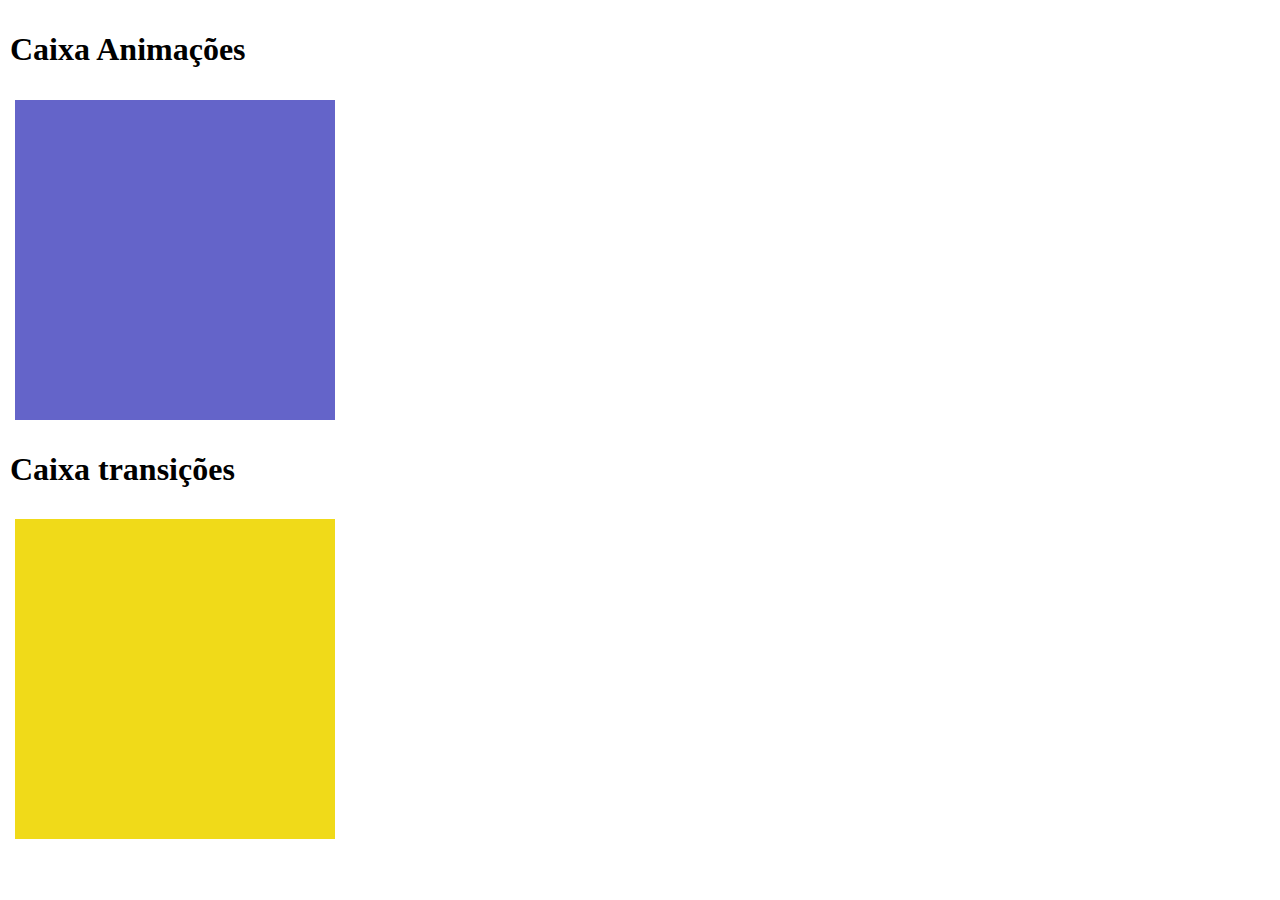
<file: Animacao/index.html>
<!DOCTYPE html>
<html lang="en">
<head>
    <meta charset="UTF-8">
    <meta http-equiv="X-UA-Compatible" content="IE=edge">
    <meta name="viewport" content="width=device-width, initial-scale=1.0">
    <title>Animações CSS</title>
    <link rel="stylesheet" href="assets/css/style.css">
    <link rel="stylesheet" href="assets/css/normalize.css">
</head>
<body>
    <h1>Caixa Animações</h1>
    <section id="caixa"></section>

    <h1>Caixa transições</h1>
    <section id="caixa2"></section>
</body>
</html>
</file>
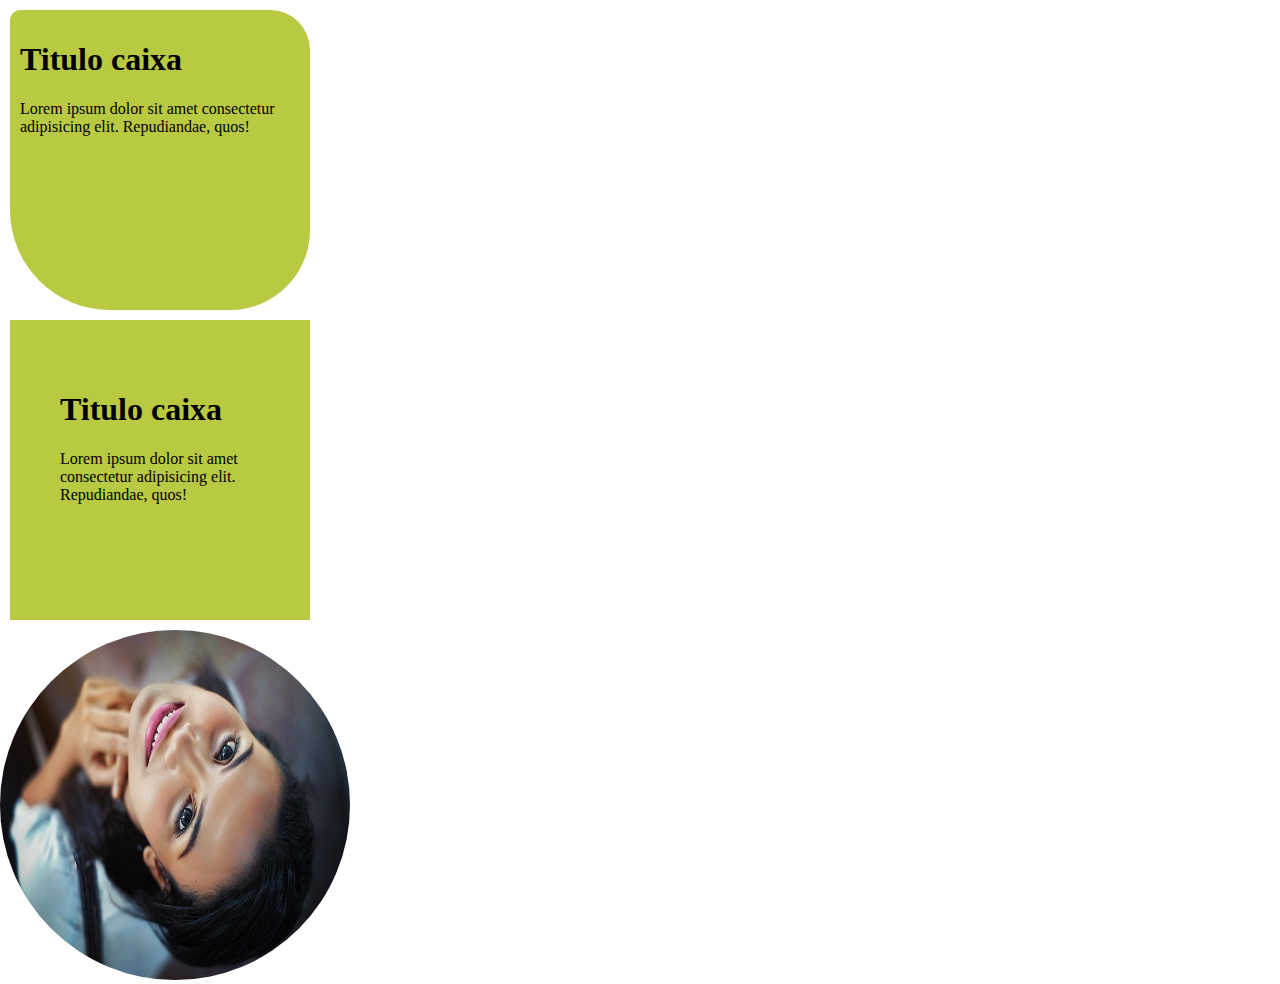
<file: Box Sizing e Cantos arredondados/index.html>
<!DOCTYPE html>
<html lang="pt-br">
<head>
    <meta charset="UTF-8">
    <meta http-equiv="X-UA-Compatible" content="IE=edge">
    <meta name="viewport" content="width=device-width, initial-scale=1.0">
    <title>Normalize CSS</title>
    <link rel="stylesheet" href="assets/css/stylo.css">
    <link rel="stylesheet" href="assets/css/normalize.css">
</head>
<body>
    <section id="caixa">
        <h1>Titulo caixa</h1>
        <p>Lorem ipsum dolor sit amet consectetur adipisicing elit. Repudiandae, quos!</p>
    </section>
    <section id="caixa2">
        <h1>Titulo caixa</h1>
        <p>Lorem ipsum dolor sit amet consectetur adipisicing elit. Repudiandae, quos!</p>
    </section>
    <img class="radius" src="assets/img/perfil.jpg" width="350" height="350">
</body>
</html>
</file>
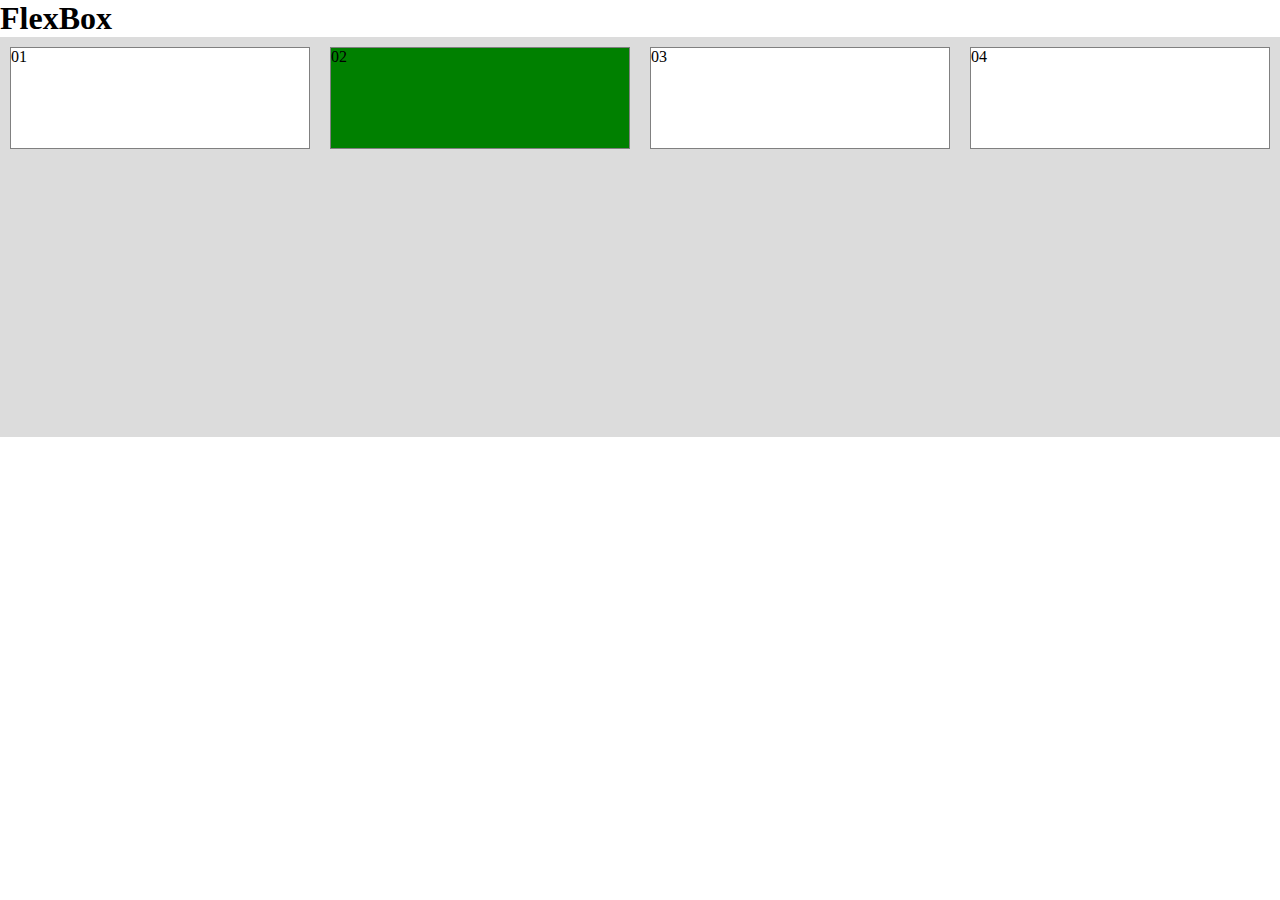
<file: FlexBox/index.html>
<!DOCTYPE html>
<html lang="pt-br">
<head>
    <meta charset="UTF-8">
    <meta http-equiv="X-UA-Compatible" content="IE=edge">
    <meta name="viewport" content="width=device-width, initial-scale=1.0">
    <title>FlexBox</title>
    <link rel="stylesheet" href="assets/css/style.css">
</head>
<body>
    <article>
        <h1>FlexBox</h1>

        <section id="conteudo">
            <div class="item item1">01</div>
            <div class="item item2">02</div>
            <div class="item item3">03</div>
            <div class="item item4">04</div>
        </section>
    </article>
</body>
</html>
</file>
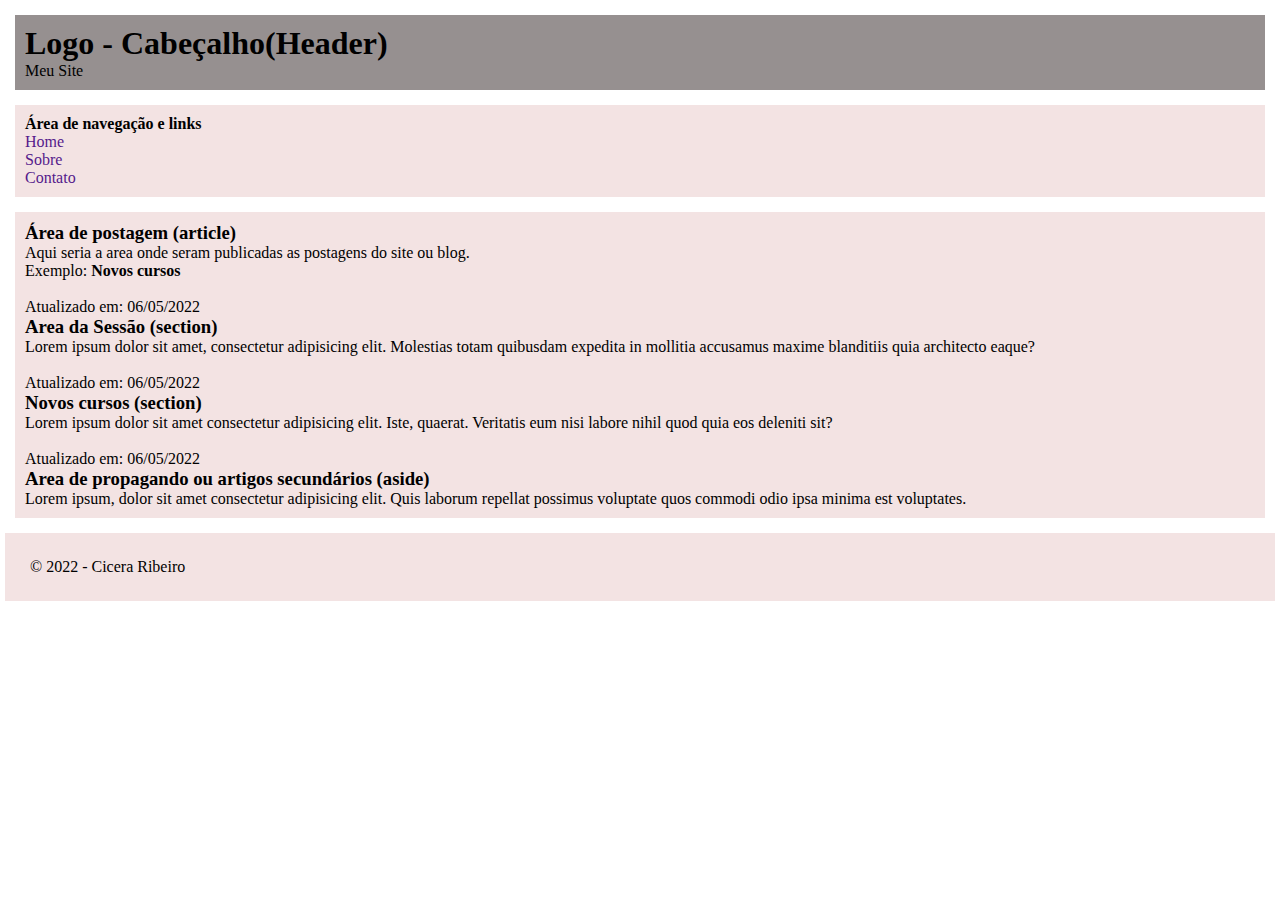
<file: Novas Tags HTML5/index.html>
<!DOCTYPE html>
<html lang="en">
<head>
    <meta charset="UTF-8">
    <meta http-equiv="X-UA-Compatible" content="IE=edge">
    <meta name="viewport" content="width=device-width, initial-scale=1.0">
    <title>Novas Tages HTML5 / Header, Nav e Footer</title>
    <link rel="stylesheet" href="assets/css/style.css">
</head>
<body>
    <header id="cabecalho"><!--Tag de cabeçalho-->
        <!--[if lt IE 9]>
	<script src="bower_components/html5shiv/dist/html5shiv.js"></script>
        <![endif]-->
        <h1>Logo - Cabeçalho(Header)</h1>
      <p>Meu Site</p>
    </header>
    <nav id="navegacao"><!--Tag de navegação-->
        <h4>Área de navegação e links</h4>
        <ul>
            <li><a href="">Home</a></li>
            <li><a href="">Sobre</a></li>
            <li><a href="">Contato</a></li>
        </ul>

    </nav>

    
<article id="postagem"><!--Tag de de postagem-->
    <h3>Área de postagem (article)</h3>
        <p>Aqui seria a area onde seram publicadas 
            as postagens do site ou blog.
        </p>
        <p>Exemplo:<span> <strong>Novos cursos</strong></span></p><br>
        <span>
            Atualizado em: 
            <time>06/05/2022</time>
        </span>
    <section id="sessao">
        <h3>Area da Sessão (section)</h3>
       <p>
        Lorem ipsum dolor sit amet, consectetur adipisicing elit. 
        Molestias totam quibusdam expedita in mollitia accusamus 
        maxime blanditiis quia architecto eaque?
        </p><br>
        <span>
            Atualizado em: 
            <time>06/05/2022</time>
        </span>
    </section>
    <section id="sessao">
        <h3>Novos cursos (section)</h3>
        <p>Lorem ipsum dolor sit amet consectetur adipisicing elit. 
            Iste, quaerat. Veritatis eum nisi labore nihil quod 
            quia eos deleniti sit?
        </p><br>

        <span>
            Atualizado em: 
            <time>06/05/2022</time>
        </span>
    </section>

    <aside><!--Area Lateral-->
        <h3>Area de propagando ou artigos secundários (aside)</h3>
        <p>Lorem ipsum, dolor sit amet consectetur adipisicing 
            elit. Quis laborum repellat possimus voluptate quos 
            commodi odio ipsa minima est voluptates.
        </p>

    </aside>

</article>

    <footer id="footer">
        <p>&copy; 2022 - Cicera Ribeiro</p>
    </footer>
    
</body>
</html>
</file>
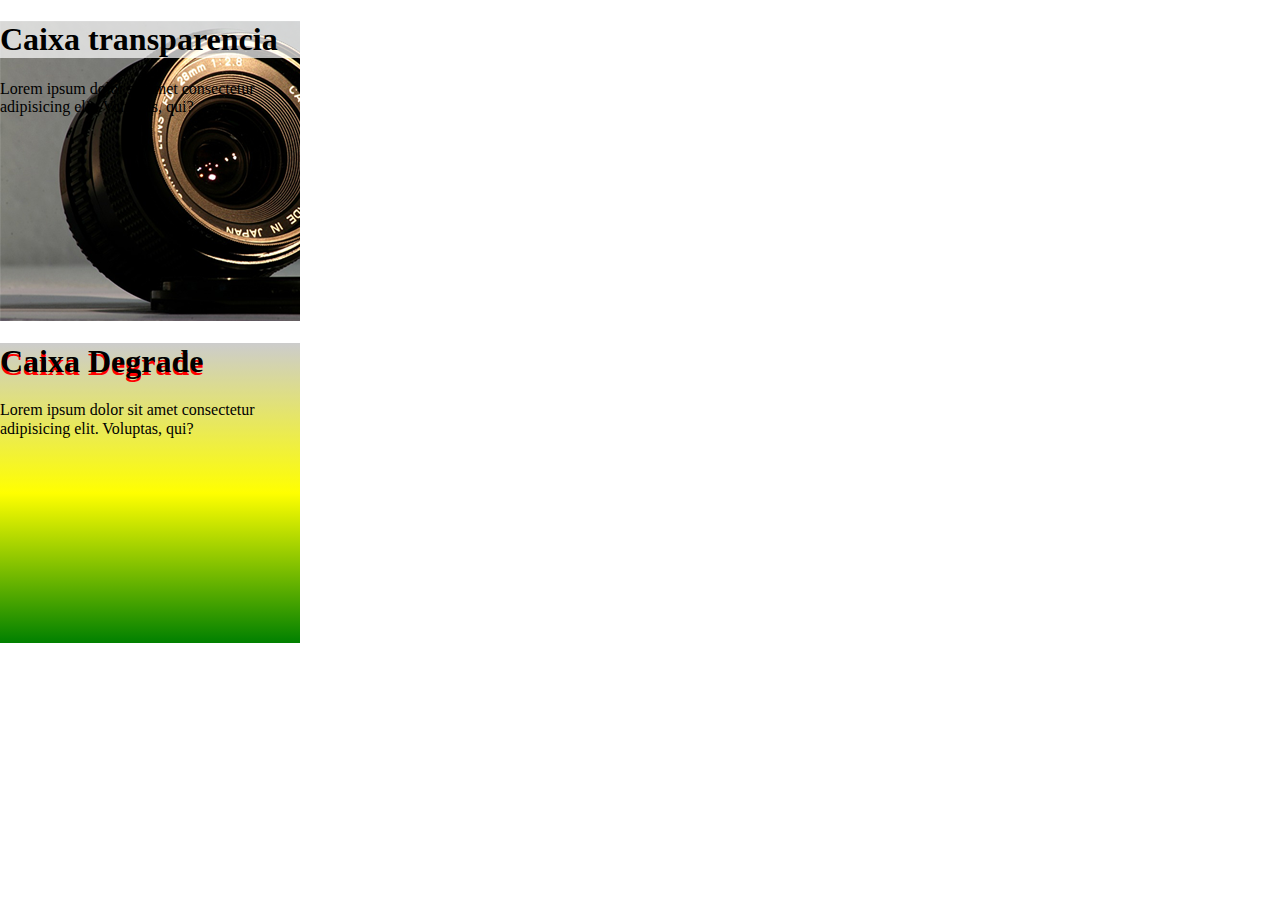
<file: Box Sizing e Cantos arredondados/degrade-e-transparencia.html>
<!DOCTYPE html>
<html lang="pt-br">
<head>
    <meta charset="UTF-8">
    <meta http-equiv="X-UA-Compatible" content="IE=edge">
    <meta name="viewport" content="width=device-width, initial-scale=1.0">
    <link rel="stylesheet" href="assets/css/stylo.css">
    <link rel="stylesheet" href="assets/css/normalize.css">
    <title>Degrade e tranparecia</title>
</head>
<body>
    <section id="caixa-transparencia">

        <h1>Caixa transparencia</h1>
        <p>Lorem ipsum dolor sit amet consectetur 
            adipisicing elit. Voluptas, qui?
        </p>

    </section>

    <section id="caixa-gradiente">
        <h1>Caixa Degrade</h1>
        <p>Lorem ipsum dolor sit amet consectetur 
            adipisicing elit. Voluptas, qui?
        </p>
    </section>

</body>
</html>
</file>
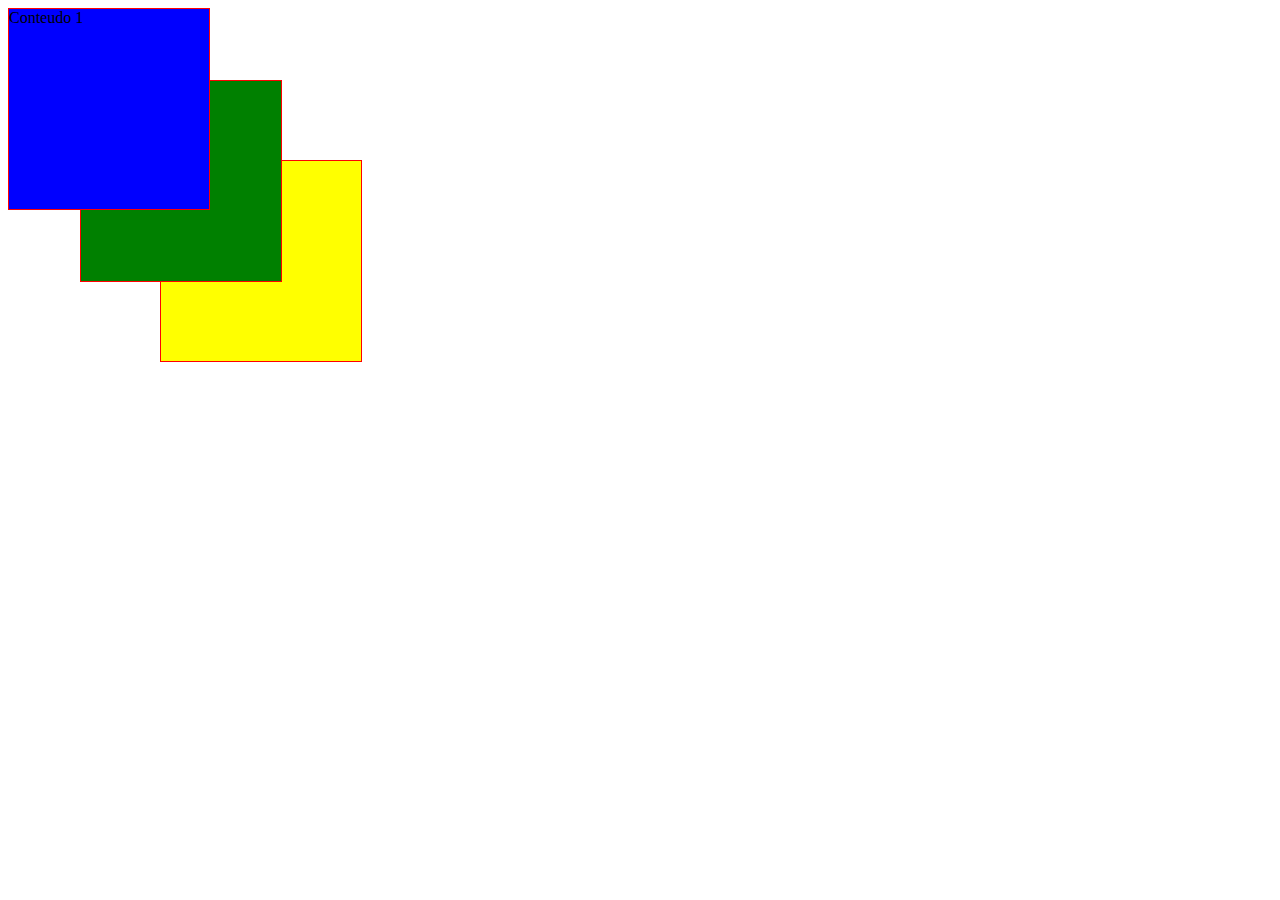
<file: sobrepondo elementos/sobrepondo-elementos.html>
<!DOCTYPE html>
<html lang="pt-br">
	<head>
		<title>Sobrepondo elementos</title>
		<meta charset="utf-8">
		<link rel="stylesheet" href="assets/css/style.css">
	</head>
	<body>

		<div class="conteudo1">
			Conteudo 1
		</div>

		<div class="conteudo2">
			Conteudo 2
		</div>

		<div class="conteudo3">
			Conteudo 3
		</div>

	</body>

</html>
</file>
<file: Animacao/assets/css/style.css>
body{
    margin: 0;
    padding: 0;
}

/*Animações*/
@keyframes animacao-caixa{
    from{/*Estado inicial da caixa*/
        background: rgb(100, 100, 201);
        border-radius: 0px;
        top: 0;
        left: 0;
    }
    to{/*Estado final da caixa*/
        background: rgb(204, 124, 228);
        border-radius: 300px;
        top: 200px;
        left: 200px;
    }
}

#caixa{
    width: 300px;
    height: 300px;
    background: rgb(100, 100, 201);
    padding: 10px;
    margin: 15px;
    position: relative;
    /*animation-name: animacao-caixa;
    animation-duration: 5s;
    animation-delay: 2s;
    animation-iteration-count: 2;
    animation-direction: alternate;*/
    /**********************************/
    animation: animacao-caixa 5s 2s 2 alternate;
}

h1{
    padding: 10px;
    margin: 0 auto;
}
/************************************************************/






/*Transições*/

#caixa2{
    width: 300px;
    height: 300px;
    padding: 10px;
    margin: 15px;
    background: rgb(240, 218, 25);
}

#caixa2:hover{
    width: 400px;
    padding: 10px;
    margin: 15px;
    background: rgb(131, 240, 88);
    /*transition: width 3s, background 3s;*/
    transition: all 3s;
}
</file>
<file: Box Sizing e Cantos arredondados/assets/css/stylo.css>
*{
    margin: 0;
    padding: 0;
}

#caixa{
    width: 300px;
    height: 300px;
    background: #b9c941;
    box-sizing: border-box;
    padding: 10px;
    border-radius: 10px 40px 80px 100px;
    margin: 10px;
}

#caixa2{
    width: 300px;
    height: 300px;
    background: #b9c941;
    padding: 50px;
    box-sizing: border-box;
    margin: 10px;
}

.radius{
    border-radius: 175px;
}
/*Estlizando Caixa Degrade
**********************************************************************/

#caixa-transparencia{
    width: 300px;
    height: 300px;
    background: url(../img/camera.png);
}

#caixa-transparencia h1{
    background: rgba(255,255,255, 0.7);


}


#caixa-gradiente{
    width: 300px;
    height: 300px;
    background: linear-gradient(180deg, #CCC,yellow, green);
}
/*Sombreamento*/
#caixa-gradiente h1{
    text-shadow: 0px 3px red;
}
</file>
<file: FlexBox/assets/css/style.css>
*{
    margin: 0;
    padding: 0;
}

#conteudo{
    background: #dcdcdc;
    height: 400px;
    display: flex;

   /*row | row-reverse | column | column-reverse 
    flex-direction: row;

    /*nowrap | wrap | wrap-reverse
    flex-wrap: wrap;

    /*flex-start | flex-end | center | space-between | space-around
    justify-content: space-around;

    /*stretch | center | flex-start | flex-end | baseline
    align-items: flex-start;**/
    
}

.item{
    /*width: 300px;*/
    height: 100px;
    margin: 10px;
    background: white;
    border: 1px solid gray;

    /*Define a proporção do espaço ocupado por um tem.*/
    flex-grow: 0;

    /*Define a capacidade de redução do tamanho de um tem.*/
    flex-shrink: 1;

    /*Indica o tamanho inicial do flex item antes da distribuição do espaço restante*/
    flex-basis: 300px;

}

.item1{
    
}
.item2{
    flex-grow: 2;
    background: green;
}
.item3{
    
}
.item4{
    
}
/*
.item1{
    flex-shrink: 1;
}
.item2{
    flex-shrink: 5;
    background: green;
}
.item3{
    flex-shrink: 2;
}
.item4{
    flex-shrink: 1;
}*/

/**.ordem1{
    order: 4;
    flex-grow: 3;
}
.ordem2{
    order: 3;
    flex-grow: 2;
}
.ordem3{
    order: 2;
    flex-grow: 1;
}
.ordem4{
    order: 1;
    flex-grow: 1;
}*/
</file>
<file: Novas Tags HTML5/assets/css/style.css>
*{
    margin: 0;
    padding: 0;

}

header{
  background: #969090;
  padding: 10px;
  margin: 15px;  
}

nav {
    background: #f3e3e3;
    padding: 10px;
    margin: 15px;  
}
ul {
    list-style-type: none;

}
li a{
    text-decoration: none;
}

h2, h3, h4{
    background: #f3e3e3;

}

article{
    background: #f3e3e3;
    padding: 10px;
    margin: 15px;  
}

footer{
    background: #f3e3e3;
    padding: 25px;
    margin: 5px;  
}
</file>
<file: sobrepondo elementos/assets/css/style.css>
.conteudo1 {
	border: 1px solid red;
	background: blue;
	width: 200px;
	height: 200px;
	position: absolute;
	z-index: 3;
}
.conteudo2 {
	border: 1px solid red;
	background: green;
	width: 200px;
	height: 200px;
	position: absolute;
	top: 80px;
	left: 80px;
	z-index: 2;
}
.conteudo3 {
	border: 1px solid red;
	background: yellow;
	width: 200px;
	height: 200px;
	position: absolute;
	top: 160px;
	left: 160px;
	z-index: 0;
}
</file>
